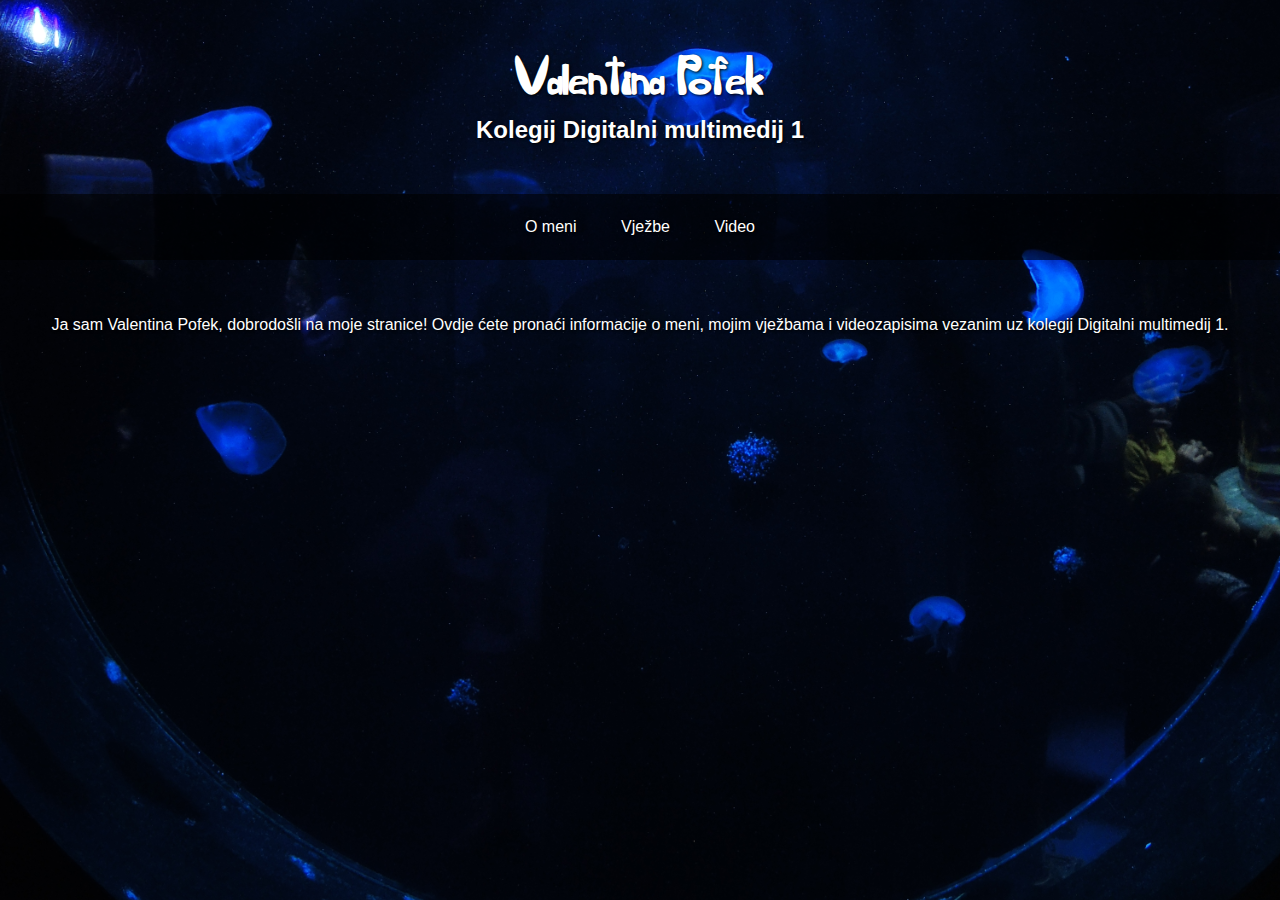
<file: index.html>
<!DOCTYPE html>
<html lang="hr">
<head>
    <meta charset="UTF-8">
    <title>Valentina Pofek</title>
    <link rel="stylesheet" href="stil.css">
</head>
<body>

    <header>
        <h1>Valentina Pofek</h1>
        <h2>Kolegij Digitalni multimedij 1</h2>
    </header>

    <nav>
        <a href="o_meni.html">O meni</a>
        <a href="vjezbe.html">Vježbe</a>
        <a href="video.html">Video</a>
    </nav>

    <main>
        <p>Ja sam Valentina Pofek, dobrodošli na moje stranice! Ovdje ćete pronaći informacije o meni, mojim vježbama i videozapisima vezanim uz kolegij Digitalni multimedij 1.</p>
    </main>

</body>
</html>
</file>
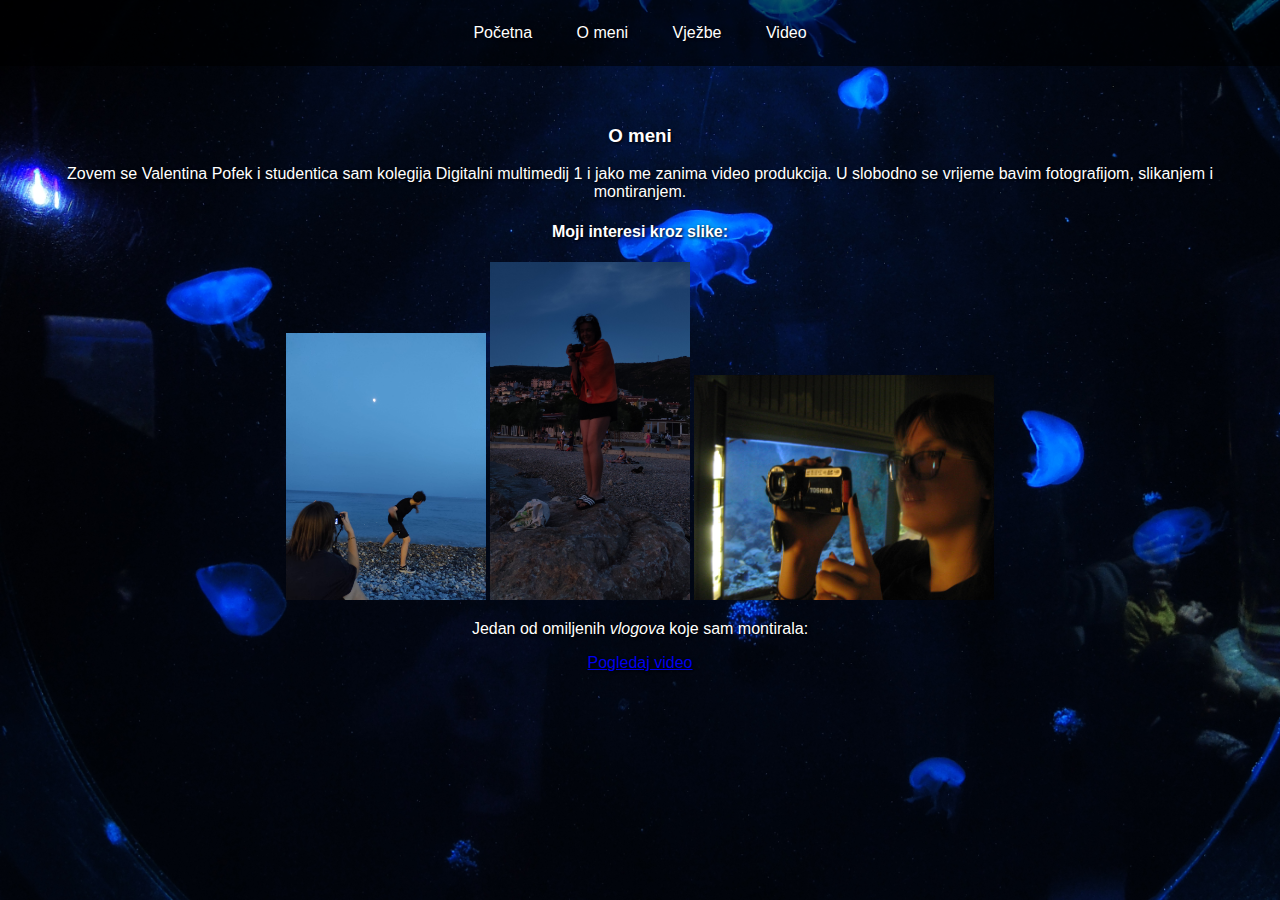
<file: o_meni.html>
<!DOCTYPE html>
<html lang="hr">
<head>
    <meta charset="UTF-8">
    <title>O meni</title>
    <link rel="stylesheet" href="stil.css">
</head>
<body>


    <nav>
        <a href="index.html">Početna</a>
        <a href="o_meni.html">O meni</a>
        <a href="vjezbe.html">Vježbe</a>
        <a href="video.html">Video</a>
    </nav>

    <main>
        <h3>O meni</h3>
        <p>Zovem se Valentina Pofek i studentica sam kolegija Digitalni multimedij 1 i jako me zanima video produkcija. U slobodno se vrijeme bavim fotografijom, slikanjem i montiranjem.</p>

        <h4>Moji interesi kroz slike:</h4>
        <img src="interesi/slika1.jpeg" width="200" alt="slika1">
        <img src="interesi/slika2.jpg" width="200" alt="slika2">
        <img src="interesi/slika3.JPG" width="300" alt="slika3">

        <p>Jedan od omiljenih <i/>vlogova</i> koje sam montirala:</p>
        <a href="https://youtu.be/uMwwqGXze1A?si=G6ztlP_R5ivKrbes" target="_blank">Pogledaj video</a>
    </main>

</body>
</html>
</file>
<file: stil.css>
@font-face {
    font-family: "ValentinaPofek";
    src: url("ValentinaPofek.ttf");
}

body {
    margin: 0;
    font-family: Arial, sans-serif;
    background-image: url("pozadina.JPG");
    background-size: cover;
    background-position: center;
    color: #fff;
    text-shadow: 1px 1px 3px #000;
}

header {
    text-align: center;
    padding: 50px 20px 20px 20px;
}

h1 {
    font-family: "ValentinaPofek", Arial, sans-serif;
    font-size: 48px;
    margin: 0;
}

h2 {
    font-size: 24px;
    margin: 10px 0 30px 0;
}

nav {
    background-color: rgba(0, 0, 0, 0.6);
    text-align: center;
    padding: 10px 0;
}

nav a {
    color: white;
    text-decoration: none;
    padding: 14px 20px;
    display: inline-block;
    transition: background-color 0.3s;
}

nav a:hover {
    background-color: rgba(255, 255, 255, 0.2);
}

main {
    text-align: center;
    padding: 40px 20px;
}
</file>
